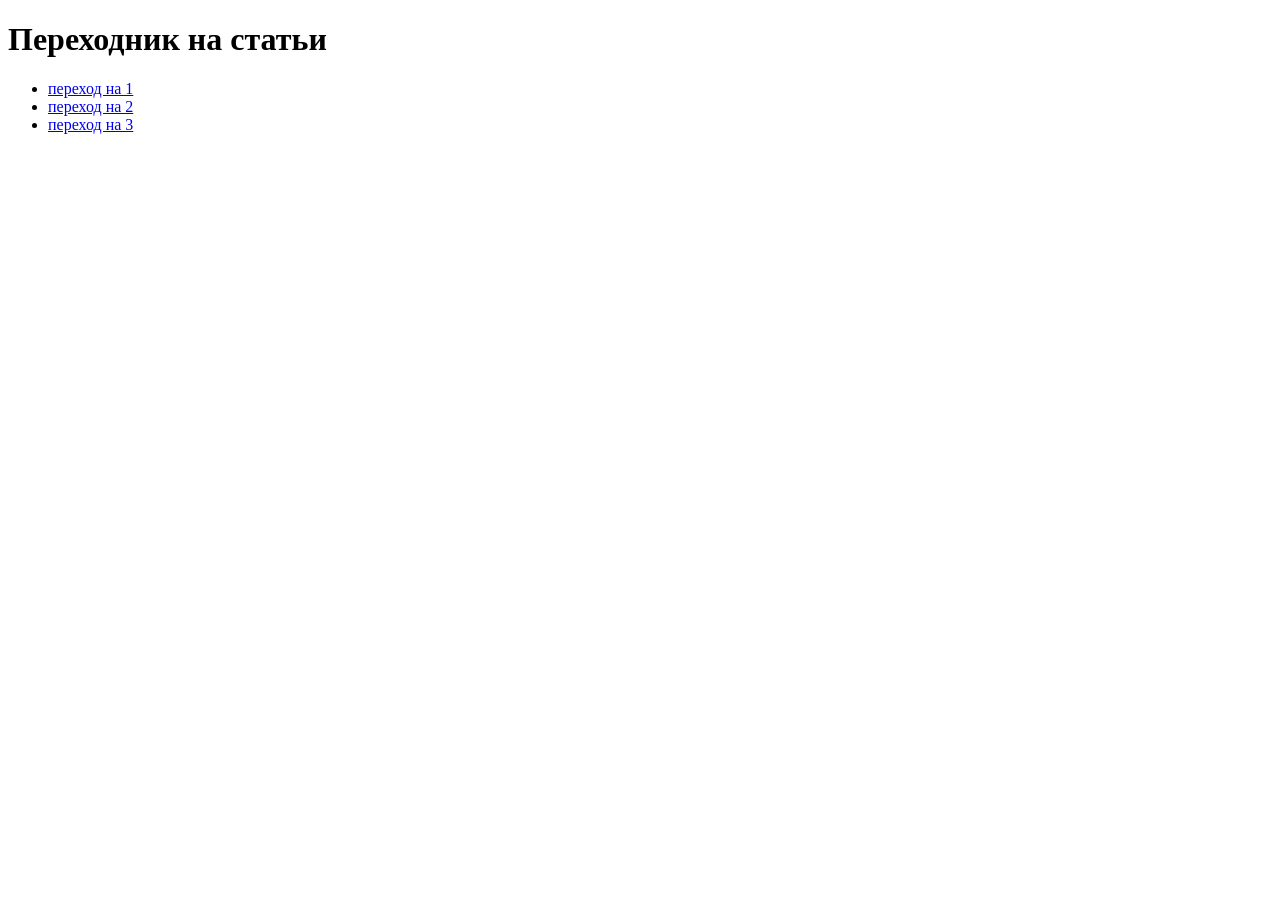
<file: index.html>
<!DOCTYPE html>
<html lang="en">
<head>
    <meta charset="UTF-8">
    <meta name="viewport" content="width=device-width, initial-scale=1.0">
    <title>Сайт Хуяйт</title>
    <link rel="stylesheet" href="stile.css">
</head>
<body>
    <h1>Переходник на статьи</h1>
    <ul>
        <li><a href="pop.html">переход на 1</a></li>
        <li><a href="main.html">переход на 2</a></li>
        <li><a href="lol.html">переход на 3</a></li>
    </ul>
    <script src="main.js"></script>
</body>
</html>
</file>
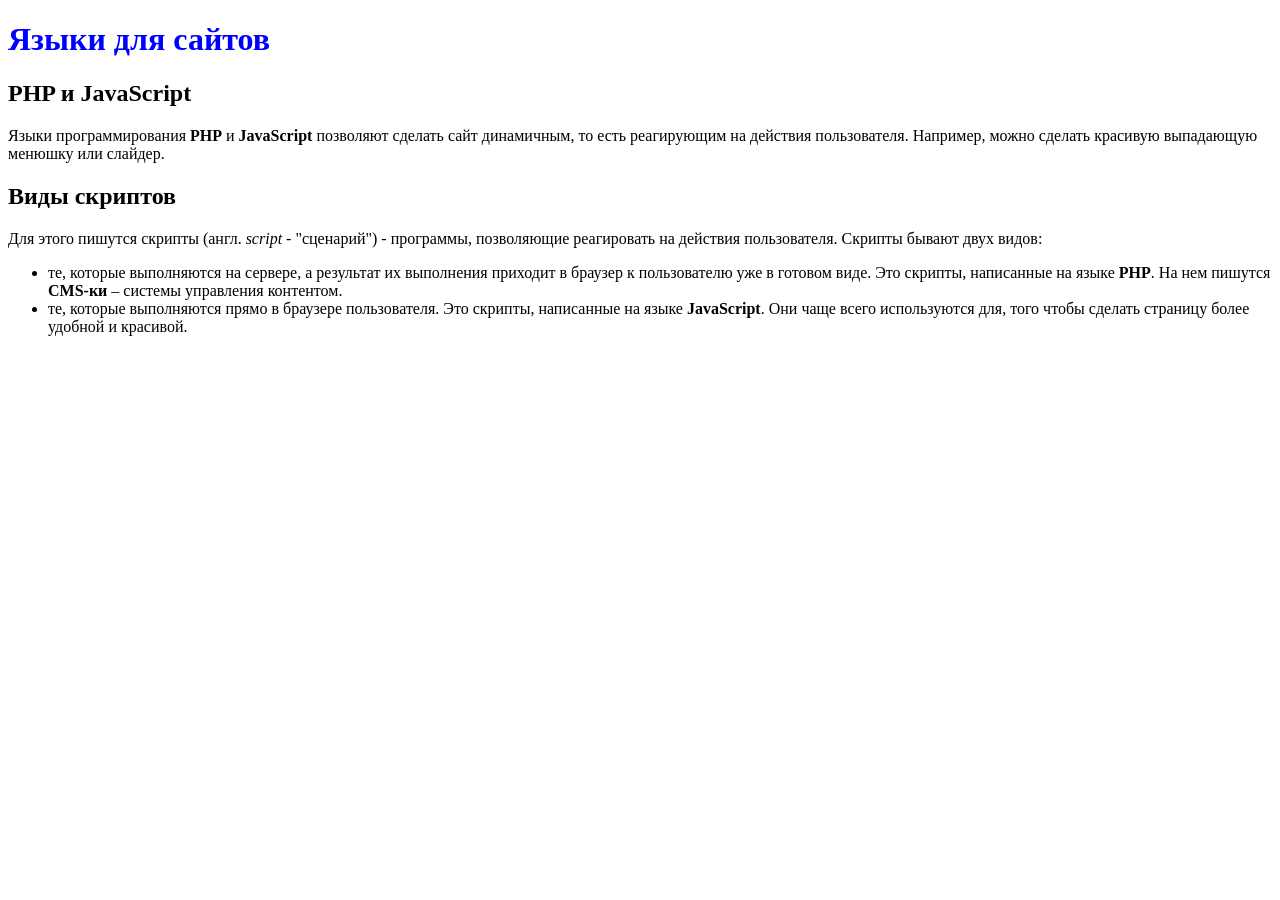
<file: in1.html>
<!DOCTYPE html>
<html lang="en">
<head>
    <meta charset="UTF-8">
    <meta name="viewport" content="width=device-width, initial-scale=1.0">
    <title>Document</title>
    <link rel="stylesheet" href="qww.css">
</head>
<body>
    <h1>Языки для сайтов</h1>

<h2>PHP и JavaScript</h2>
<p>
	Языки программирования <b>PHP</b> 
		и <b>JavaScript</b> позволяют 
	сделать сайт динамичным, то есть реагирующим 
		на действия пользователя. 
	Например, можно сделать красивую выпадающую 
		менюшку или слайдер. 
</p>

<h2>Виды скриптов</h2>
<p>
	Для этого пишутся скрипты (англ. <i>script</i> - "сценарий") -
	программы, позволяющие реагировать 
		на действия пользователя. 
	Скрипты бывают двух видов:
</p>
<ul>
	<li>
		те, которые выполняются на сервере,
		а результат их выполнения приходит в браузер к
		пользователю уже в готовом виде. Это скрипты,
		написанные на языке <b>PHP</b>. На нем пишутся
		<b>CMS-ки</b> – системы управления контентом.
	</li>
	<li>
		те, которые выполняются прямо в браузере пользователя.
		Это скрипты, написанные на языке <b>JavaScript</b>.
		Они чаще всего используются для, того 
			чтобы сделать страницу 
		более удобной и красивой.
	</li>
</ul>
</body>
</html>
</file>
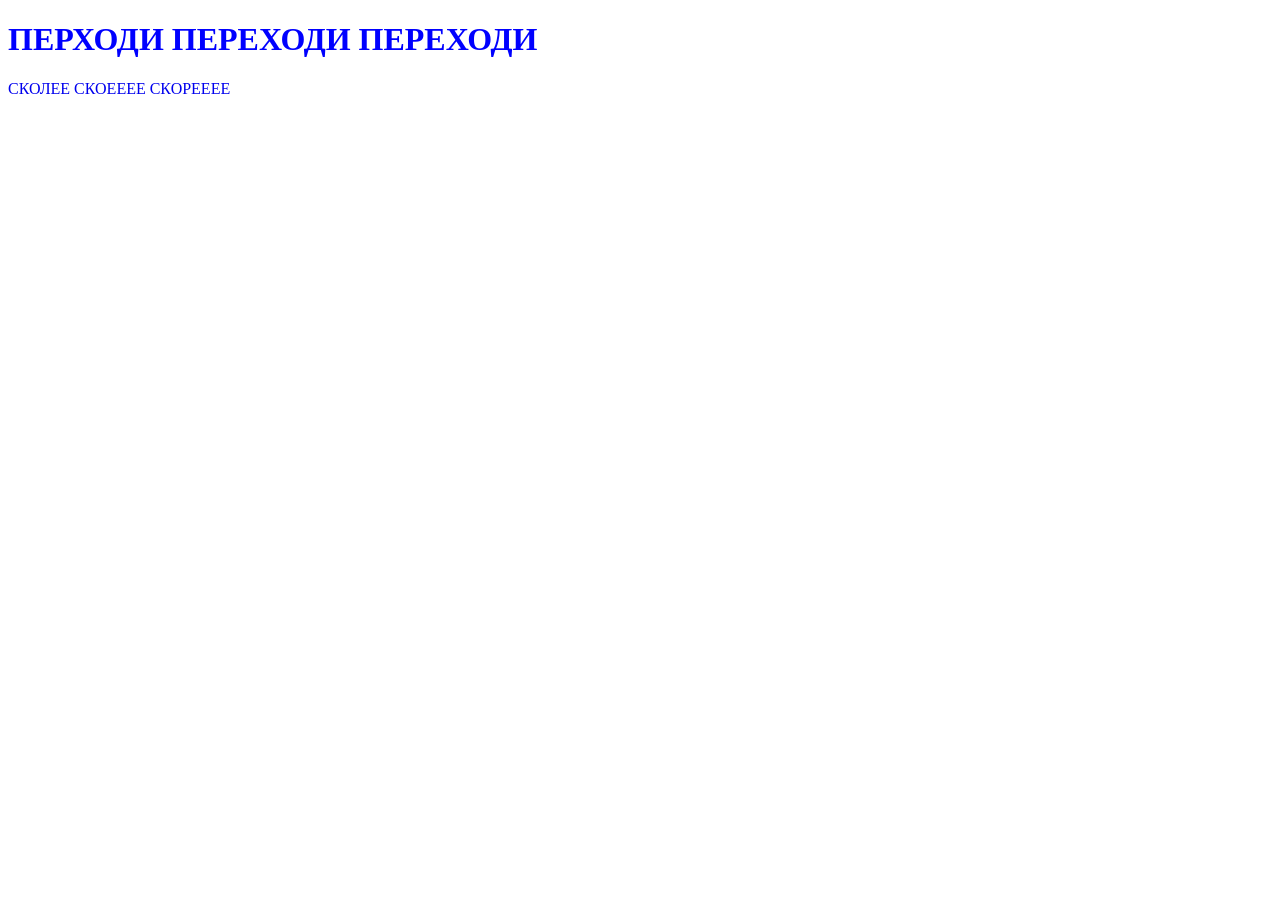
<file: kal.html>
<!DOCTYPE html>
<html lang="en">
<head>
    <meta charset="UTF-8">
    <meta name="viewport" content="width=device-width, initial-scale=1.0">
    <title>Document</title>
    <link rel="stylesheet" href="qww.css">
</head>
<body>
    <h1>ПЕРХОДИ ПЕРЕХОДИ ПЕРЕХОДИ</h1>
    <a href="in1.html">СКОЛЕЕ СКОЕЕЕЕ СКОРЕЕЕЕ</a>
</body>
</html>
</file>
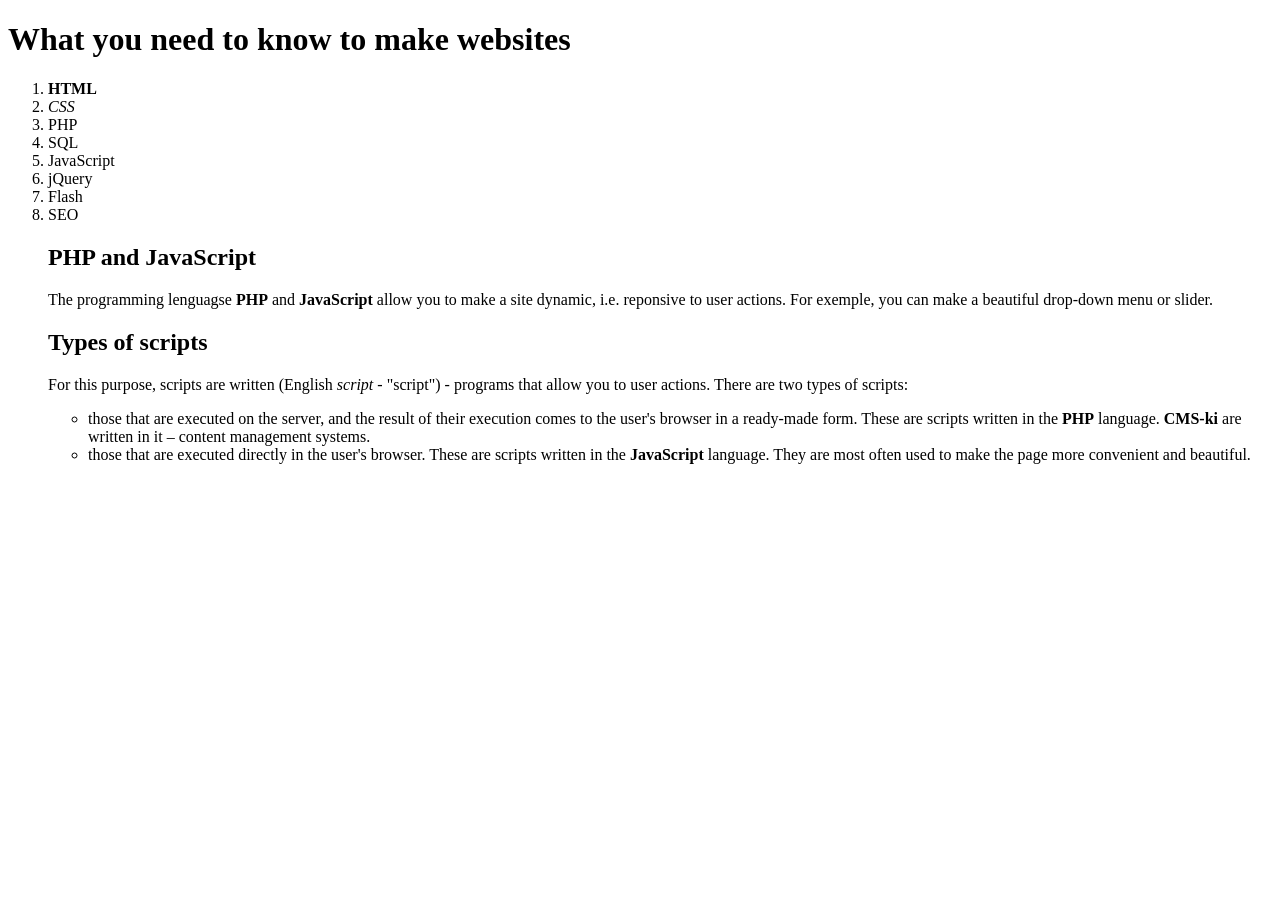
<file: lol.html>
<!DOCTYPE html>
<html lang="en">
<head>
    <meta charset="UTF-8">
    <meta name="viewport" content="width=device-width, initial-scale=1.0">
    <title>Пиздотня</title>
    <link rel="stylesheet" href="stile.css">
</head>
<body>
  <h1>What you need to know to make websites</h1>
  <ol>
    <li><b>HTML</b></li>
    <li><i>CSS</i></li>
    <li>PHP</li>
    <li>SQL</li>
    <li>JavaScript</li>
    <li>jQuery</li>
    <li>Flash</li>
    <li>SEO</li>

    <h2>PHP and JavaScript</h2>
    <p>The programming lenguagse <b>PHP</b> and <b>JavaScript</b> allow you to make a site dynamic, i.e. reponsive to user actions. For exemple, you can make a beautiful drop-down menu or slider.</p>

    <h2>Types of scripts</h2>
    <p>For this purpose, scripts are written (English <i>script</i> - "script") - programs that allow you to user actions. There are two types of scripts:</p>
    <ul>
        <li>those that are executed on the server, and the result of their execution comes to the user's browser in a ready-made form. These are scripts written in the <b>PHP</b> language. <b>CMS-ki</b> are written in it – content management systems. </li>
        <li>those that are executed directly in the user's browser. These are scripts written in the <b>JavaScript</b> language. They are most often used to make the page more convenient and beautiful. </li>
    </ul>
  </ol>
</body>
</html>
</file>
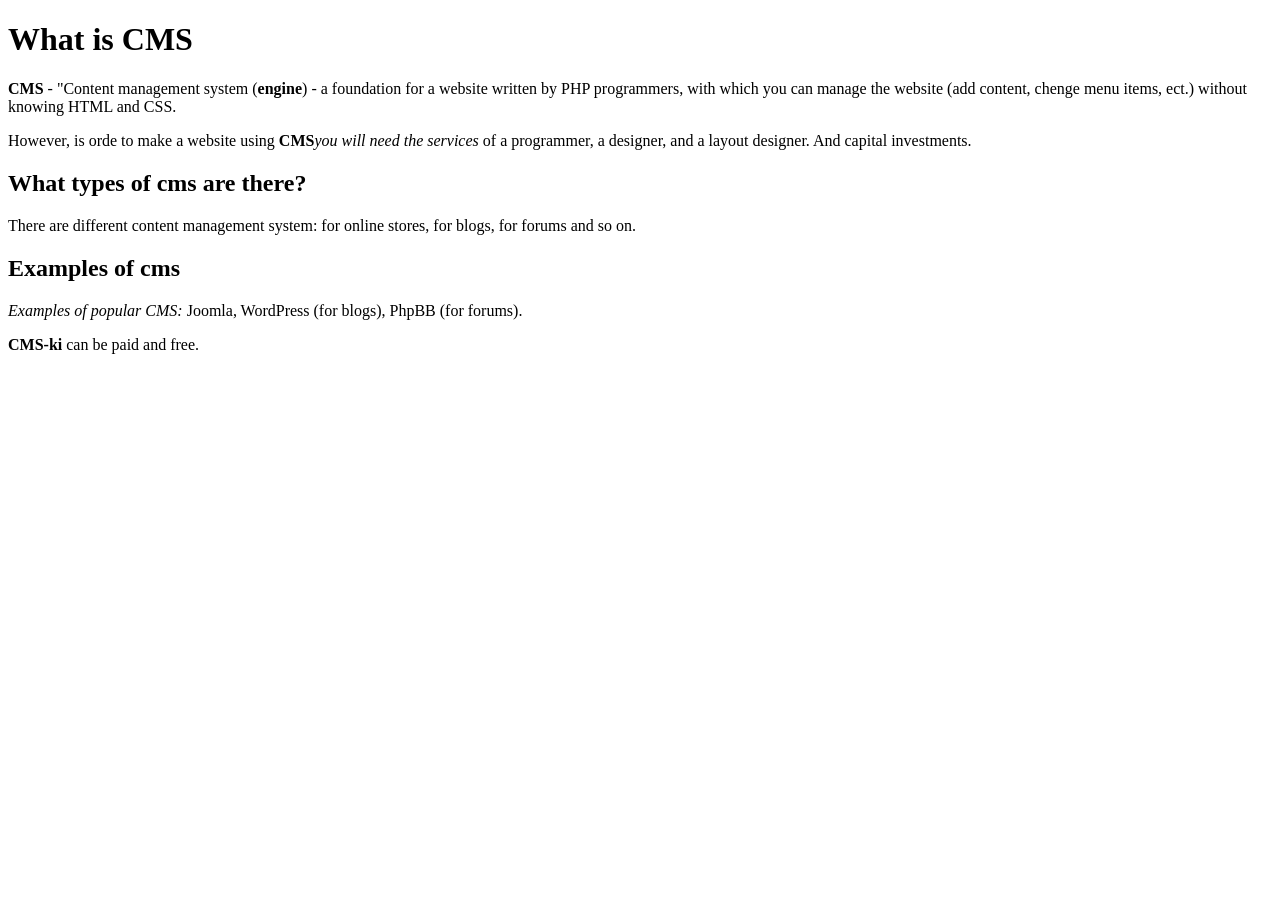
<file: main.html>
<!DOCTYPE html>
<html lang="en">
<head>
    <meta charset="UTF-8">
    <meta name="viewport" content="width=device-width, initial-scale=1.0">
    <title>Хуйня</title>
    <link rel="stylesheet" href="stile.css">
</head>
<body>
    <h1>What is CMS</h1>
    <p><b>CMS</b> - "Content management system (<b>engine</b>) - a foundation for a website written by PHP programmers, with which you can manage the website (add content, chenge menu items, ect.) without knowing HTML and CSS.</p>

    <p>However, is orde to make a website using <b>CMS</b><i>you will need the services</i> of a programmer, a designer, and a layout designer. And capital investments.</p>

    <h2>What types of cms are there?</h2>
    <p>There are different content management system: for online stores, for blogs, for forums and so on.</p>

    <h2>Examples of cms</h2>
    <p><i>Examples of popular CMS:</i> Joomla, WordPress (for blogs), PhpBB (for forums).</p>
    <p><b>CMS-ki</b> can be paid and free.</p>
</body>
</html>
</file>
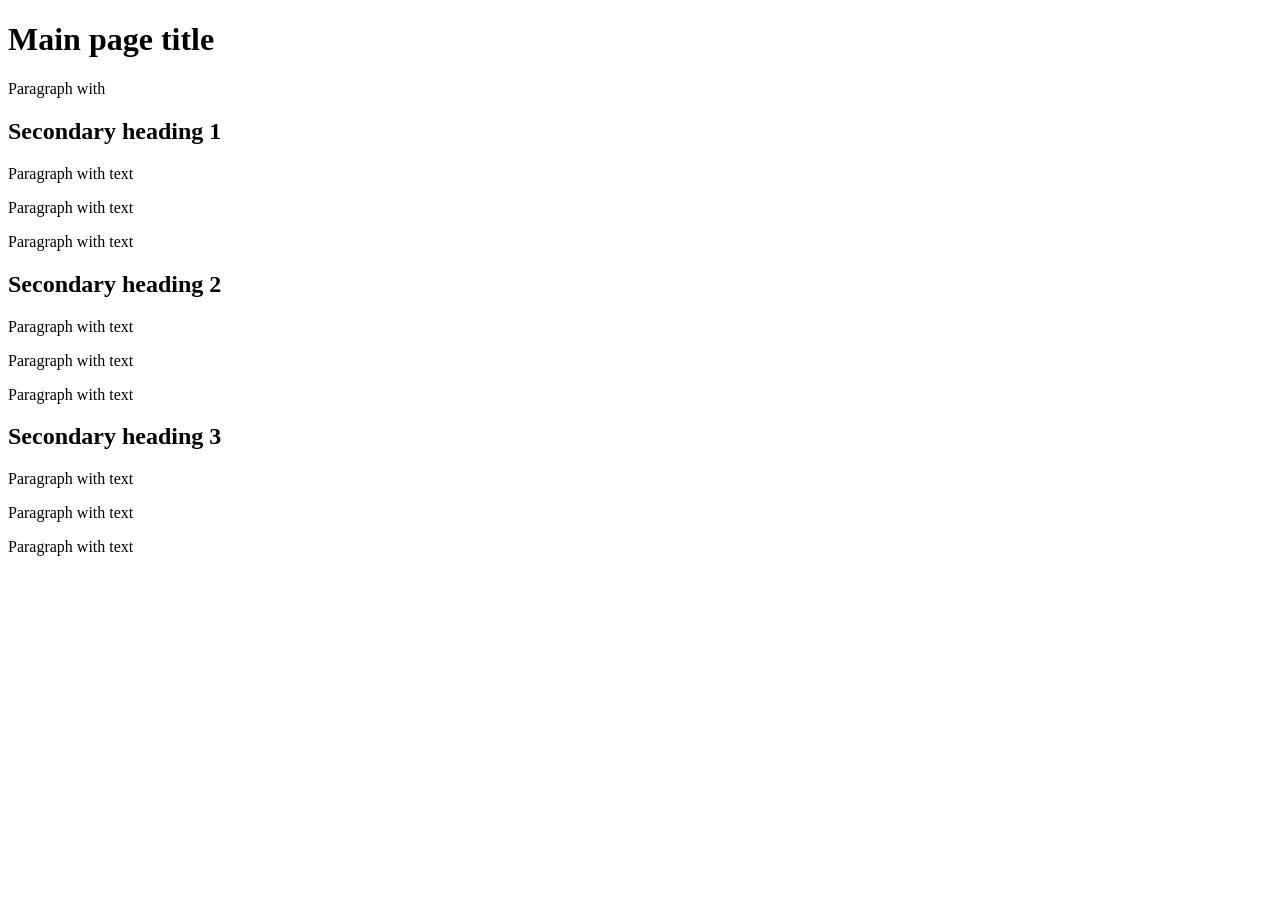
<file: pop.html>
<!DOCTYPE html>
<html lang="en">
<head>
    <meta charset="UTF-8">
    <meta name="viewport" content="width=device-width, initial-scale=1.0">
    <title>Членик</title>
    <link rel="stylesheet" href="stile.css">
</head>
<body>
    <h1>Main page title</h1>

    <p>Paragraph with </p>

    <h2>Secondary heading 1</h2>
    <p>Paragraph with text</p>
    <p>Paragraph with text</p>
    <p>Paragraph with text</p>

    <h2>Secondary heading 2</h2>
    <p>Paragraph with text</p>
    <p>Paragraph with text</p>
    <p>Paragraph with text</p>

    <h2>Secondary heading 3</h2>
    <p>Paragraph with text</p>
    <p>Paragraph with text</p>
    <p>Paragraph with text</p>
</body>
</html>
</file>
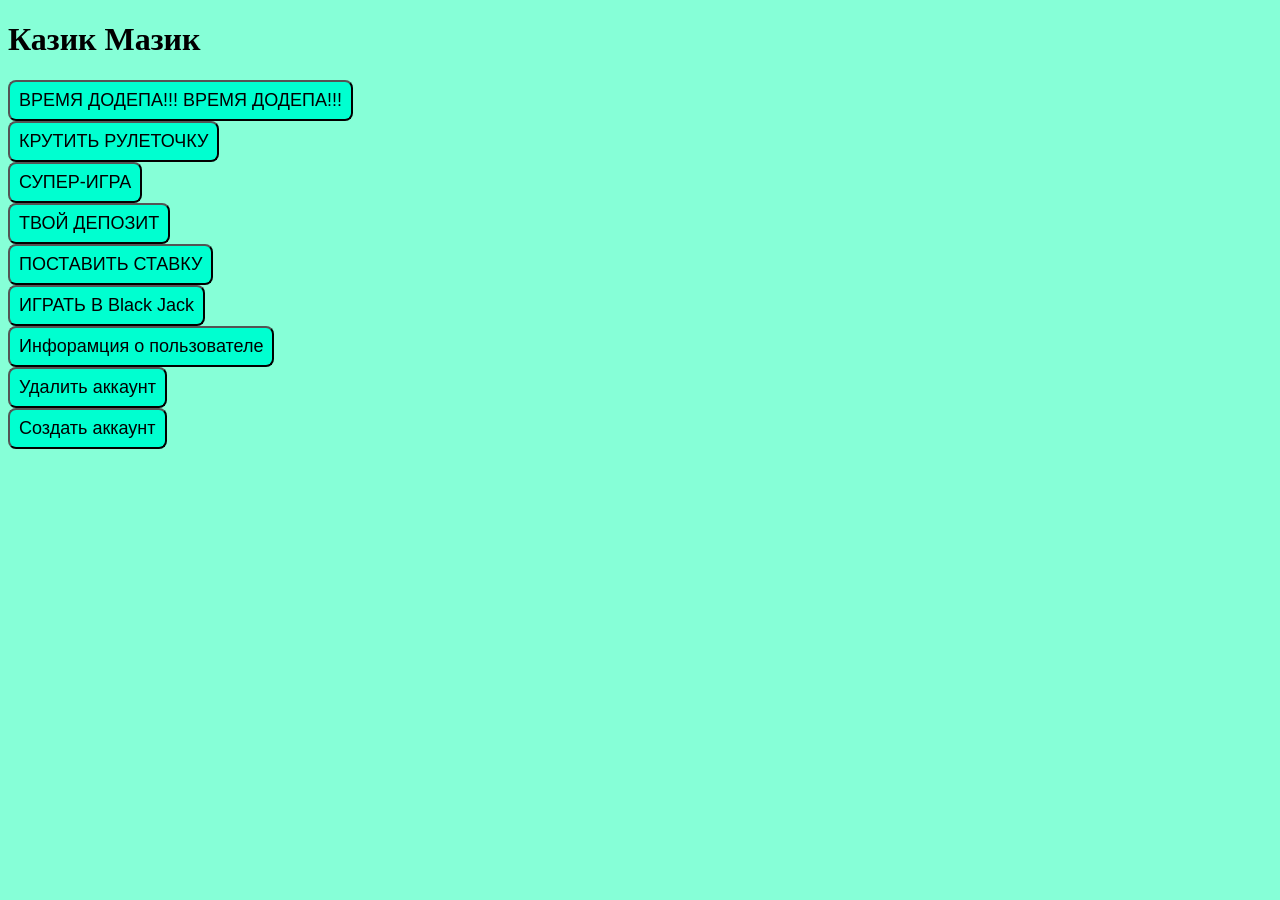
<file: Казик/lzlz.html>
<!DOCTYPE html>
<html lang="en">
<head>
    <meta charset="UTF-8">
    <meta name="viewport" content="width=device-width, initial-scale=1.0">
    <title>Казик Мазик</title>
</head>
    <link rel="stylesheet" href="gignig.css">

<body>
    <h1>Казик Мазик</h1>
    <div>
            <button class="class1" onclick="dep()">ВРЕМЯ ДОДЕПА!!! ВРЕМЯ ДОДЕПА!!!</button>
            <button class="class1" onclick="ruletka()">КРУТИТЬ РУЛЕТОЧКУ</button>
            <button class="class1" onclick="superGame()">СУПЕР-ИГРА</button>
            <button class="class1" onclick="myDepozit()">ТВОЙ ДЕПОЗИТ</button>
            <button class="class1" onclick="stav()"> ПОСТАВИТЬ СТАВКУ</button>
            <button class="class1" onclick="Black_Jack()">ИГРАТЬ В Black Jack</button>
    </div>

    <div>
        <button class="class1" onclick="info()">Инфорамция о пользователе</button>
        <button class="class1" onclick="DeleteAcount()">Удалить аккаунт</button>
        <button class="class1" onclick="new_user()">Создать аккаунт</button>
    </div>

    
    <script src="amam.js"></script>
    <p></p>
</body>
</html>
</file>
<file: stile.css>
table {
    width: 500px;
    height: 300px;
}

td {
    font-weight: bold;
    text-align: center;
}
th {
    font-weight: normal;
}
</file>
<file: qww.css>
a {
    text-decoration: none;
}

h1 {
    color: blue;
    text-align: justify;
}
</file>
<file: Казик/gignig.css>
.class1{
    padding: 8px 9px;
    background-color: rgb(0, 255, 208);
    font-family:'Franklin Gothic Medium', 'Arial Narrow', Arial, sans-serif;
    border-radius: 8px;
    cursor:pointer;
    font-size: large;
    display: flex;
    justify-content: center; /* по горизонтали */
    align-items: center;    /* по вертикали */
}
body{background-color: rgb(134, 255, 215);}

   .display {
            width: 400px;
            min-height: 150px;
            background: #111;
            color: #00ff00;
            border: 3px solid #333;
            border-radius: 10px;
            padding: 20px;
            font-family: monospace;
            font-size: 24px;
        }

h1 {
    
}
</file>
